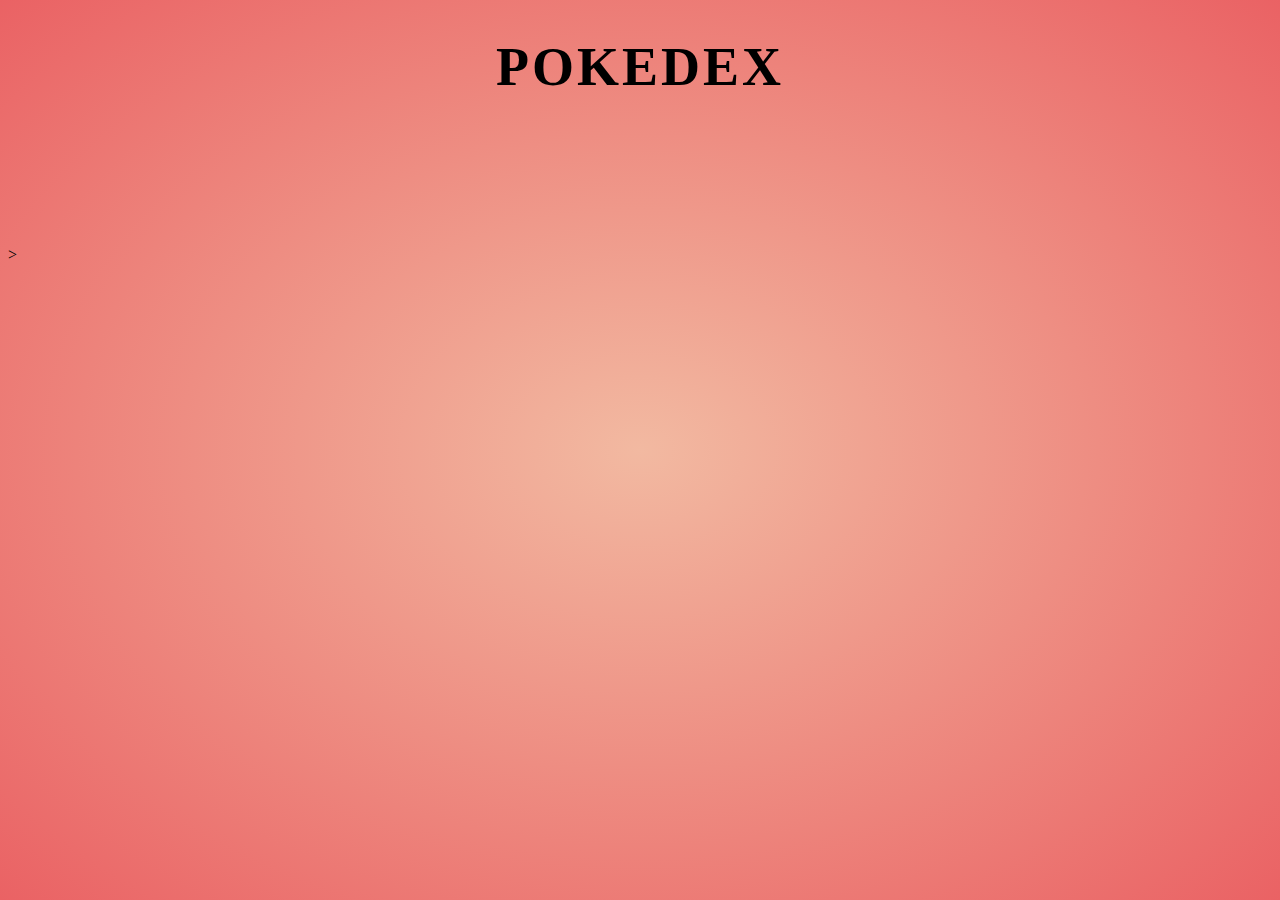
<file: PokeDex_Develop/index.html>
<!DOCTYPE html>
<html>
  <head>
    <meta charset="UTF-8">
    <h1>PokeDex</h1>
    <link rel="stylesheet" href="./css/app.css">
  </head>
  <body>
    <div class="container">
    <ol id="pokedex"></ol>
    </div>>
    <div id="poke_container" class="poke_container"></div>
    <script src="./js/app.js"></script>
  </body>
</html>
</file>
<file: PokeDex_Develop/css/app.css>
@import url('https://fonts.googleapis.com/css?family=Lato:300,400&display=swap');

* {
    box-sizing: border-box;
}

body {
    background: radial-gradient(#F2B9A1, #EA6264) 
    fixed;
}
h1 {
    letter-spacing: 3px;
}

.card {
    list-style: none;
    padding: 40px;
    background-color: #ffffff;
    color: #000000;
    display: grid;
    border-radius: 50%;
}


.card-title {
    text-transform: uppercase;
    font-size: 32px;
    font-weight: normal;
    margin-bottom: 0;;
    text-align: center;
}

.card-subtitle {
    font-weight: lighter;
    color: #000000;
    margin-top: 5px;
    text-align: center;
}

.card-image {
    height: 180px;
    margin: 0 auto;
}

#pokedex {
    padding-inline-start: 0;
    display: grid;
    grid-template-columns: repeat(auto-fit, minmax(320px, 1fr));
    grid-gap: 20px;
}

.container {
    padding: 40px;
    margin: 0 auto;
}

h1 {
    text-transform: uppercase;
    text-align: center;
    font-size: 54px;
}
</file>
